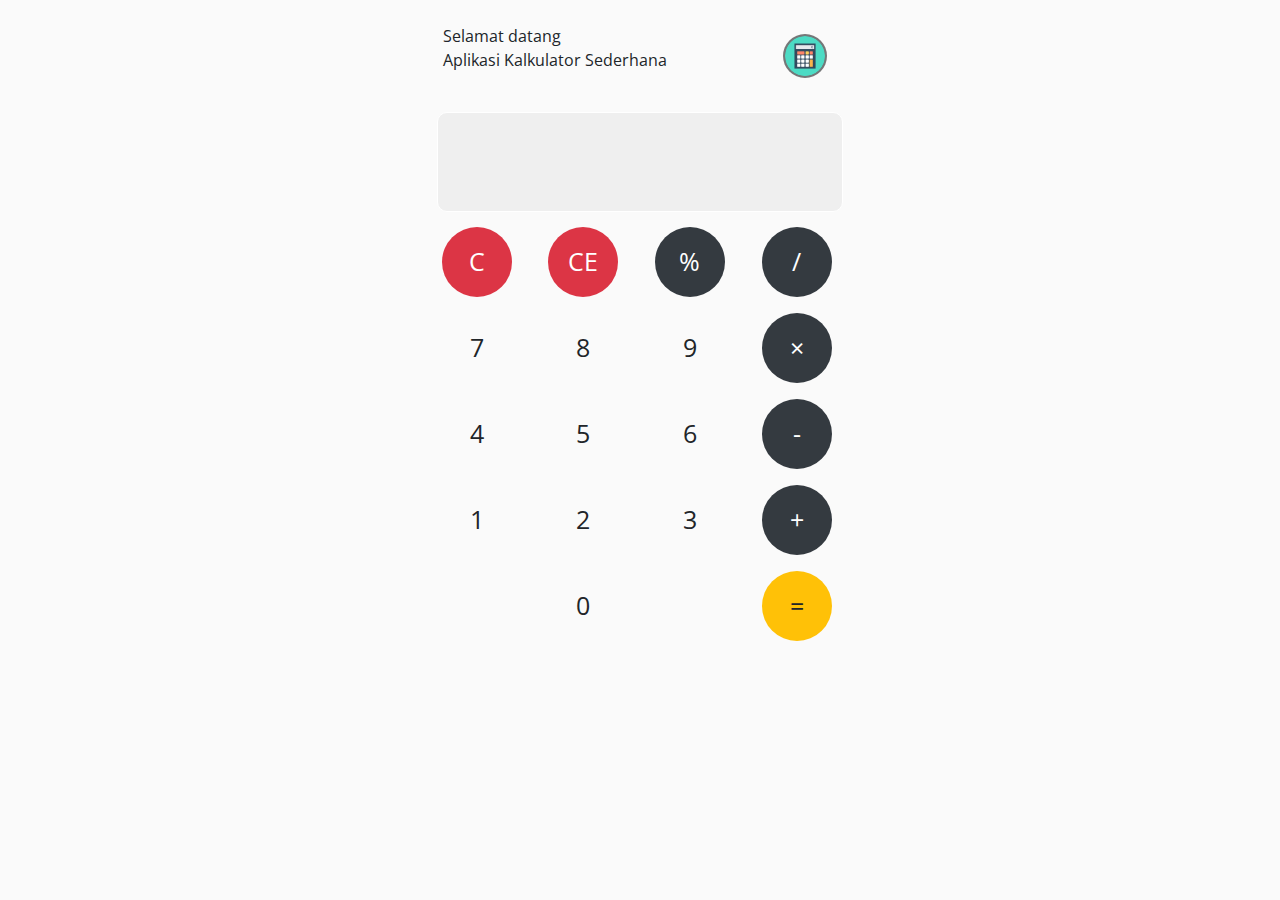
<file: Pertemuan 6/Kalkulator/index.html>
<!DOCTYPE html>
<html lang="en">

<head>
  <title>A2.100116_Riska Rismaya_VC</title>
  <!-- Required meta tags -->
  <meta charset="utf-8" />
  <meta name="viewport" content="width=device-width, initial-scale=1, shrink-to-fit=no" />
  <link rel="stylesheet" type="text/css" href="assets/css/bootstrap.css">
  <link rel="stylesheet" type="text/css" href="assets/css/styles.css">
  <link href="https://fonts.googleapis.com/css?family=Open+Sans:600,700" rel="stylesheet">
  <link rel="manifest" href="manifest.json">
</head>

<body class="align-items-start pt-0 flex-column">
  <main role="main" class="container-fluid col-xl-4 col-lg-4 col-md-6 col-sm-12 col-12 pt-0 pl-0 pr-0">
    <div id="container-user d-flex flex-row justify-content-between px-3 py-4">
      <div class="container-user d-flex flex-row justify-content-between px-3 py-4">
        <div class="content-text flex-column w-100">
          <p class="bodytext2 color-black500 p-0 m-0" id="dataName">
            Selamat datang
          </p>
          <p class="headline6 color-black500 semibold p-0 m-0">
            Aplikasi Kalkulator Sederhana
          </p>
        </div>
        <a class="content-image-profile flex-shrink" href="profile">
          <div class="frame-image">
            <img src="assets/images/calculator.png" alt="profile" srcset="" id="dataImage" />
          </div>
        </a>
      </div>
      <div id="calculator">
        <div id="result">
          <div id="history">
            <p id="history-value"></p>
          </div>
          <div id="output">
            <p id="output-values"></p>
          </div>
        </div>
        <div class="container-fluid">
          <div class="row mb-3">
            <div class="col-3 col-xs-3">
              <button class="btn btn-danger btn-circle btn-xl operator" id="clear">C</button>
            </div>
            <div class="col-3 col-xs-3">
              <button class="btn btn-danger btn-circle btn-xl operator" id="backspace">CE</button>
            </div>
            <div class="col-3 col-xs-3">
              <button class="btn btn-dark btn-circle btn-xl operator" id="percent">%</button>
            </div>
            <div class="col-3 col-xs-3">
              <button class="btn btn-dark btn-circle btn-xl operator" id="divide">/</button>
            </div>
          </div>
          <div class="row mb-3">
            <div class="col-3 col-xs-3">
              <button class="btn btn-gray btn-circle btn-xl number" id="7">7</button>
            </div>
            <div class="col-3 col-xs-3">
              <button class="btn btn-gray btn-circle btn-xl number" id="8">8</button>
            </div>
            <div class="col-3 col-xs-3">
              <button class="btn btn-gray btn-circle btn-xl number" id="9">9</button>
            </div>
            <div class="col-3 col-xs-3">
              <button class="btn btn-dark btn-circle btn-xl operator" id="*">&times;</button>
            </div>
          </div>
          <div class="row mb-3">
            <div class="col-3 col-xs-3">
              <button class="btn btn-gray btn-circle btn-xl number" id="4">4</button>
            </div>
            <div class="col-3 col-xs-3">
              <button class="btn btn-gray btn-circle btn-xl number" id="5">5</button>
            </div>
            <div class="col-3 col-xs-3">
              <button class="btn btn-gray btn-circle btn-xl number" id="6">6</button>
            </div>
            <div class="col-3 col-xs-3">
              <button class="btn btn-dark btn-circle btn-xl operator" id="-">-</button>
            </div>
          </div>
          <div class="row mb-3">
            <div class="col-3 col-xs-3">
              <button class="btn btn-gray btn-circle btn-xl number" id="1">1</button>
            </div>
            <div class="col-3 col-xs-3">
              <button class="btn btn-gray btn-circle btn-xl number" id="2">2</button>
            </div>
            <div class="col-3 col-xs-3">
              <button class="btn btn-gray btn-circle btn-xl number" id="3">3</button>
            </div>
            <div class="col-3 col-xs-3">
              <button class="btn btn-dark btn-circle btn-xl operator" id="+">+</button>
            </div>
          </div>
          <div class="row mb-3">
            <div class="col-3 col-xs-3">
              <button class="btn btn-gray btn-circle btn-xl empty" id="empty"></button>
            </div>
            <div class="col-3 col-xs-3">
              <button class="btn btn-gray btn-circle btn-xl number" id="0">0</button>
            </div>
            <div class="col-3 col-xs-3">
              <button class="btn btn-gray btn-circle btn-xl empty" id="empty"></button>
            </div>
            <div class="col-3 col-xs-3">
              <button class="btn btn-warning btn-circle btn-xl operator" id="=">=</button>
            </div>
          </div>
        </div>
      </div>
    </div>
  </main>
  <script src="assets/js/jquery-3.3.1.slim.min.js"></script>
  <script src="assets/js/bootstrap.js"></script>
  <script src="assets/js/script.js"></script>
  <script src="assets/js/register.js"></script>
</body>

</html>
</file>
<file: Pertemuan 6/Kalkulator/assets/css/styles.css>
html,
body {
    height: 100%;
}

body {
    display: -ms-flexbox;
    display: flex;
    -ms-flex-align: center;
    align-items: center;
    background-color: #f5f5f5;
    font-family: 'Open Sans', sans-serif;
}

#calculator {
    width: 100%;
    /* height: 100%;
    background-color: #eaedef; */
    border-radius: 5px;
}

#result {
    margin-left: 10px;
    margin-right: 10px;
    height: 100px;
    margin-bottom: 15px;
    background-color: #efefef;
    border-radius: 10px;
    border: #ffffff 1px solid;
}

#history {
    text-align: right;
    height: 20px;
    margin: 0 20px;
    padding-top: 20px;
    font-size: 15px;
    color: #919191;
}

#output {
    text-align: right;
    height: 60px;
    margin: 10px 20px;
    font-size: 30px;

}

#keyboard {
    height: 400px;
}

.operator,
.number,
.empty {
    border-width: 0;
}

.number,
.operator {
    cursor: pointer;
}

.number:active,
.operator:active {
    font-size: 13px;
}

.number:focus,
.operator:focus,
.empty:focus {
    outline: 0;
}

body {
    background-color: #fafafa;
}

.color-primary {
    color: #32a02d !important;
}

.background-primary {
    background-color: #32a02d !important;
}

.button-primary {
    background-color: #32a02d !important;
    color: #ffffff !important;
    border-radius: 8px !important;
    min-height: 48px;
}

.input-group-text {
    background-color: transparent !important;
    border: none !important;
}

.input-group {
    background-color: #f7f7fa;
    border-radius: 8px;
    min-height: 48px;
}

.form-control,
.form-control:focus {
    border: none !important;
    background-color: transparent !important;
    resize: none !important;
    outline: 0px none #fff !important;
}

input:focus,
select:focus,
textarea:focus,
button:focus {
    outline: none;
}

input.middle:focus {
    outline-width: 0;
}


.input-group-custom {
    background-color: #f7f7fa;
    border-radius: 8px !important;
    min-height: 48px !important;
    padding: 0px 0px 0px 16px;
    -ms-flex-align: center !important;
    align-items: center !important;
    display: -ms-flexbox !important;
    display: flex !important;
}

.form-input {
    display: block;
    width: 100%;
    min-height: 48px;
    font-size: 1rem;
    font-weight: 400;
    line-height: 1.5;
    color: #495057;
    background-color: transparent;
    outline: none;
    border: none;
    padding: 0px 16px;
}


.content-image-profile .frame-image {
    margin: 10px;
    background-color: #757778;
    border-radius: 100%;
}

.content-image-profile .frame-image img {
    width: 40px;
    height: 40px;
    object-fit: cover;
    border-radius: 100%;
    margin: 2px;
}

.container-image-profile {
    width: 100px;
    height: 100px;
    background-color: #d1d2d2;
    border-radius: 50%;
    cursor: pointer;
}

.container-image-profile img {
    width: 96px;
    height: 96px;
    border-radius: 50%;
    margin: 2px;
    object-fit: cover;
}


.content-profile {
    background-color: #fff;
    padding: 16px;
    border-radius: 18px;
    box-shadow: 4px 4px 8px 0px rgba(38, 50, 56, 0.1);
}


 .btn-circle.btn-xl {
     width: 70px;
     height: 70px;
     padding: 10px 16px;
     border-radius: 35px;
     font-size: 25px;
     text-align: center;
 }
</file>
